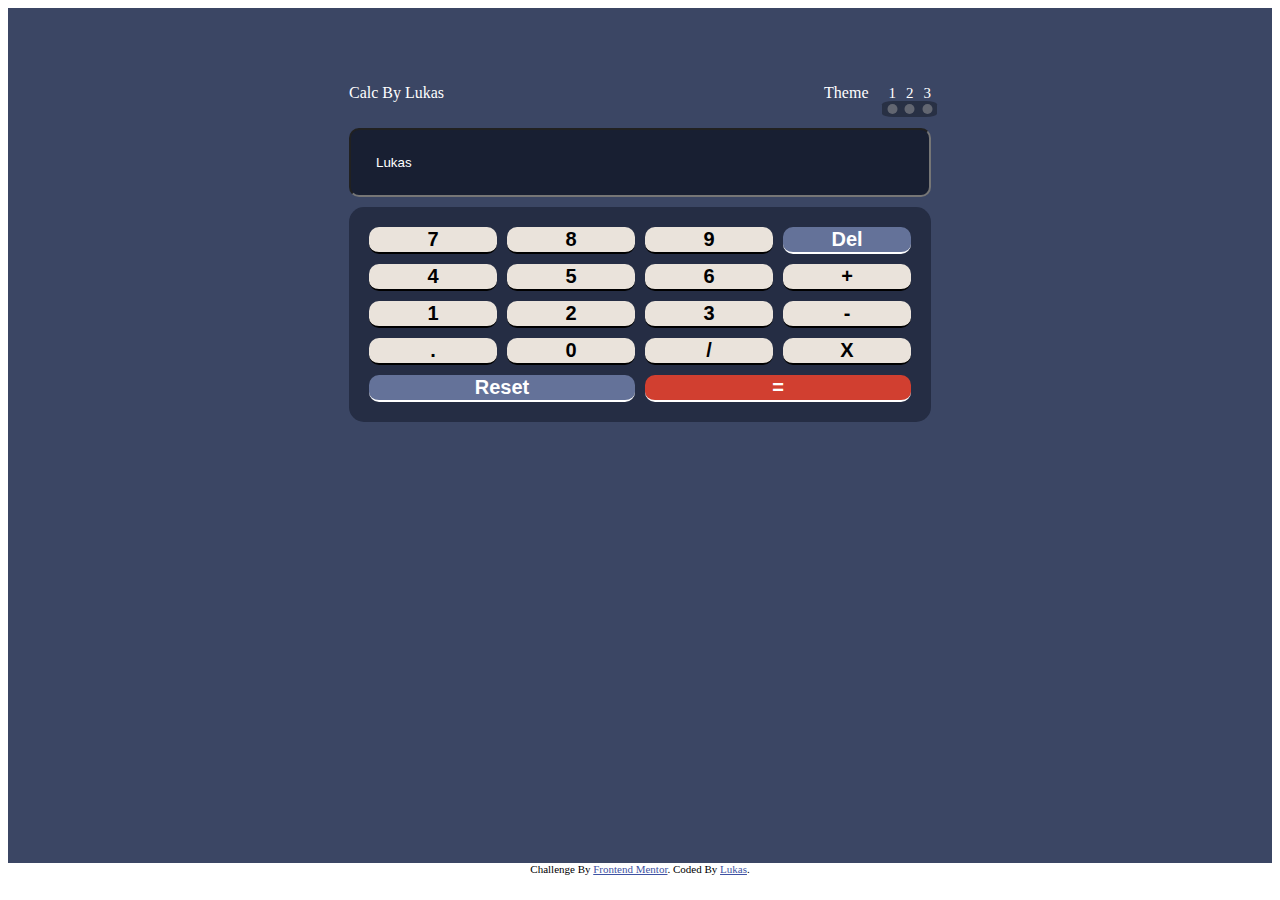
<file: index.html>
<!DOCTYPE html>
<html lang="en">
	<head>
		<meta charset="UTF-8" />
		<meta
			name="viewport"
			content="width=device-width, initial-scale=1.0" />
		<link
			rel="stylesheet"
			href="./css/main.css" />
		<link
			rel="icon"
			type="image/png"
			sizes="32x32"
			href="./images/favicon-32x32.png" />
		<title>Frontend Mentor | Calculator app</title>
	</head>
	<body>
		<div
			id="container"
			class="container">
			<nav id="nav">
				<div
					id="name"
					class="app-title">
					calc by lukas
				</div>
				<div
					id="bar"
					class="theme-bar">
					<p>theme</p>
					<div
						id="color"
						class="theme-color"></div>
				</div>
			</nav>
			<section
				class="form"
				id="screen">
				<form action="">
					<input
						id="num-in"
						type="number"
						placeholder="Lukas" />
				</form>
			</section>
			<section
				id="buttons"
				class="buttons">
				<button class="num">7</button>
				<button class="num">8</button>
				<button class="num">9</button>
				<button id="del">del</button>
				<button class="num">4</button>
				<button class="num">5</button>
				<button class="num">6</button>
				<button
					id="plus"
					value="+">
					+
				</button>
				<button class="num">1</button>
				<button class="num">2</button>
				<button class="num">3</button>
				<button
					id="min"
					value="-">
					-
				</button>
				<button class="num">.</button>
				<button class="num">0</button>
				<button
					id="by"
					value="/">
					/
				</button>
				<button
					id="mult"
					value="*">
					x
				</button>
				<button id="clear">reset</button>
				<button id="equal">=</button>
			</section>
		</div>
		<div class="attribution">
			Challenge by
			<a
				href="https://www.frontendmentor.io?ref=challenge"
				target="_blank"
				>Frontend Mentor</a
			>. Coded by <a href="#">Lukas</a>.
		</div>
		<script src="./js/main.js"></script>
	</body>
</html>
</file>
<file: css/main.css>
* {
	box-sizing: border-box;
	text-transform: capitalize;
}
:root {
	--background-1: #3b4664;
	--btcolor-1: #eae3db;
	--btcolor-hover-1: #ffffff;
	--btn-sect-1: #252d44;
	--head-color-1: #ffffff;
	--screen-color-1: #181f32;
	--equal-1: #d13f30;
	--del-1: #647299;
	--equal-hover-1: #f96c5b;
	--del-hover-1: #a2b3e1;

	--background-2: #e6e6e6;
	--btn-sect-2: #d3cdcd;
	--btcolor-2: #e5e4e1;
	--btcolor-hover-2: #fff;
	--head-color-2: black;
	--screen-color-2: #eeeeee;
	--equal-2: #c85401;
	--del-2: #388187;
	--equal-hover-2: #ff8b38;
	--del-hover-2: #62b5bd;

	--background-3: #17062a;
	--btcolor-3: #331b4d;
	--btcolor-hover-3: #8631b0;
	--btn-sect-3: #1e0836;
	--head-color-3: gold;
	--screen-color-3: #1e0836;
	--equal-3: #00decf;
	--del-3: #56077c;
	--equal-hover-3: #94fff9;
	--del-hover-3: #8631b0;
}
.container {
	background-color: var(--background-1);
	padding: 50px;
	height: 95vh;
}
.container > nav,
.container > section {
	margin: 10px auto;
	width: 50%;
}
.container > nav {
	color: var(--head-color-1);
	display: flex;
	flex-flow: row nowrap;
	justify-content: space-between;
	align-items: center;
}
.container > nav > .theme-bar {
	display: flex;
	flex-flow: row nowrap;
	gap: 20px;
}
.container > nav > .theme-bar > .theme-color {
	display: flex;
	flex-flow: row nowrap;
	gap: 10px;
	align-items: center;
	position: relative;
	z-index: 1;
}
.theme-color::after {
	content: "";
	width: 130%;
	height: 16px;
	position: absolute;
	background-color: rgba(0, 0, 0, 0.312);
	left: -16%;
	bottom: 2%;
	border-radius: 20%;
	z-index: -1;
}
.container > nav > .theme-bar > .theme-color > ul {
	list-style: none;
	padding: 0px;
	position: relative;
	font-size: 15px;
	margin: 0;
}
ul > span {
	content: "";
	position: absolute;
	width: 10px;
	height: 10px;
	border-radius: 50%;
	background-color: var(--btcolor-1);
	bottom: -75%;
	left: 0;
	transform: translatex(-15%);
	cursor: pointer;
	opacity: 0.3;
}
.active {
	opacity: 1;
}
/* screen section  */
.form {
}
.form #num-in {
	padding: 25px;
	width: 100%;
	border-radius: 10px;
	background-color: var(--screen-color-1);
	color: var(--head-color-1);
}
.form #num-in::placeholder {
	color: inherit;
}
.form #num-in::-webkit-inner-spin-button,
.form #num-in::-webkit-outer-spin-button {
	display: none;
}
/* buttons section */
.buttons {
	background-color: var(--btn-sect-1);
	display: grid;
	grid-template: repeat(5, 1fr) / repeat(4, 1fr);
	gap: 10px;
	padding: 20px;
	border-radius: 15px;
}
.buttons button {
	background-color: var(--btcolor-1);
	border-radius: 10px;
	border: none;
	border-bottom: 2px solid;
	font-weight: 900;
	font-size: 20px;
	cursor: pointer;
}
.buttons button:hover {
	background-color: var(--btcolor-hover-1);
}
.buttons #equal,
.buttons #clear {
	grid-column: span 2;
	color: white;
}
.buttons #equal {
	background-color: var(--equal-1);
}
.buttons #equal:hover {
	background-color: var(--equal-hover-1);
}
.buttons #del,
.buttons #clear {
	background-color: var(--del-1);
	color: white;
}
.buttons #del:hover,
.buttons #clear:hover {
	background-color: var(--del-hover-hover-1);
}
.attribution {
	font-size: 11px;
	text-align: center;
}
.attribution a {
	color: hsl(228, 45%, 44%);
}
/* /////////||||||||||||\\\\\\\\\\\\ */
.container.a2 {
	background-color: var(--background-2);
}
.container.a3 {
	background-color: var(--background-3);
}
nav.a2 {
	color: var(--head-color-2);
}
nav.a3 {
	color: var(--head-color-3);
}
.form #num-in.a2 {
	background-color: var(--screen-color-2);
	color: var(--head-color-2);
}
.form #num-in.a3 {
	background-color: var(--screen-color-3);
	color: var(--head-color-3);
}
.buttons.a2 {
	background-color: var(--btn-sect-2);
}
.buttons.a3 {
	background-color: var(--btn-sect-3);
}
button.a2 {
	background-color: var(--btcolor-2);
	color: var(--head-color-2);
}
button.a2:hover {
	background-color: var(--btcolor-hover-2);
}
button.a3 {
	background-color: var(--btcolor-3);
	color: var(--head-color-3);
}
button.a3:hover {
	background-color: var(--btcolor-hover-3);
}
.buttons #equal.a2 {
	background-color: var(--equal-2);
}
.buttons #del.a2,
.buttons #clear.a2 {
	background-color: var(--del-2);
}
.buttons #equal.a2:hover {
	background-color: var(--equal-hover-2);
}
.buttons #del.a2:hover,
.buttons #clear.a2:hover {
	background-color: var(--del-hover-2);
}
.buttons #equal.a3 {
	background-color: var(--equal-3);
}
.buttons #del.a3,
.buttons #clear.a3 {
	background-color: var(--del-hover-3);
}
.buttons #equal.a3:hover {
	background-color: var(--equal-hover-3);
}
.buttons #del.a3:hover,
.buttons #clear.a3:hover {
	background-color: var(--del-hover-3);
}
</file>
